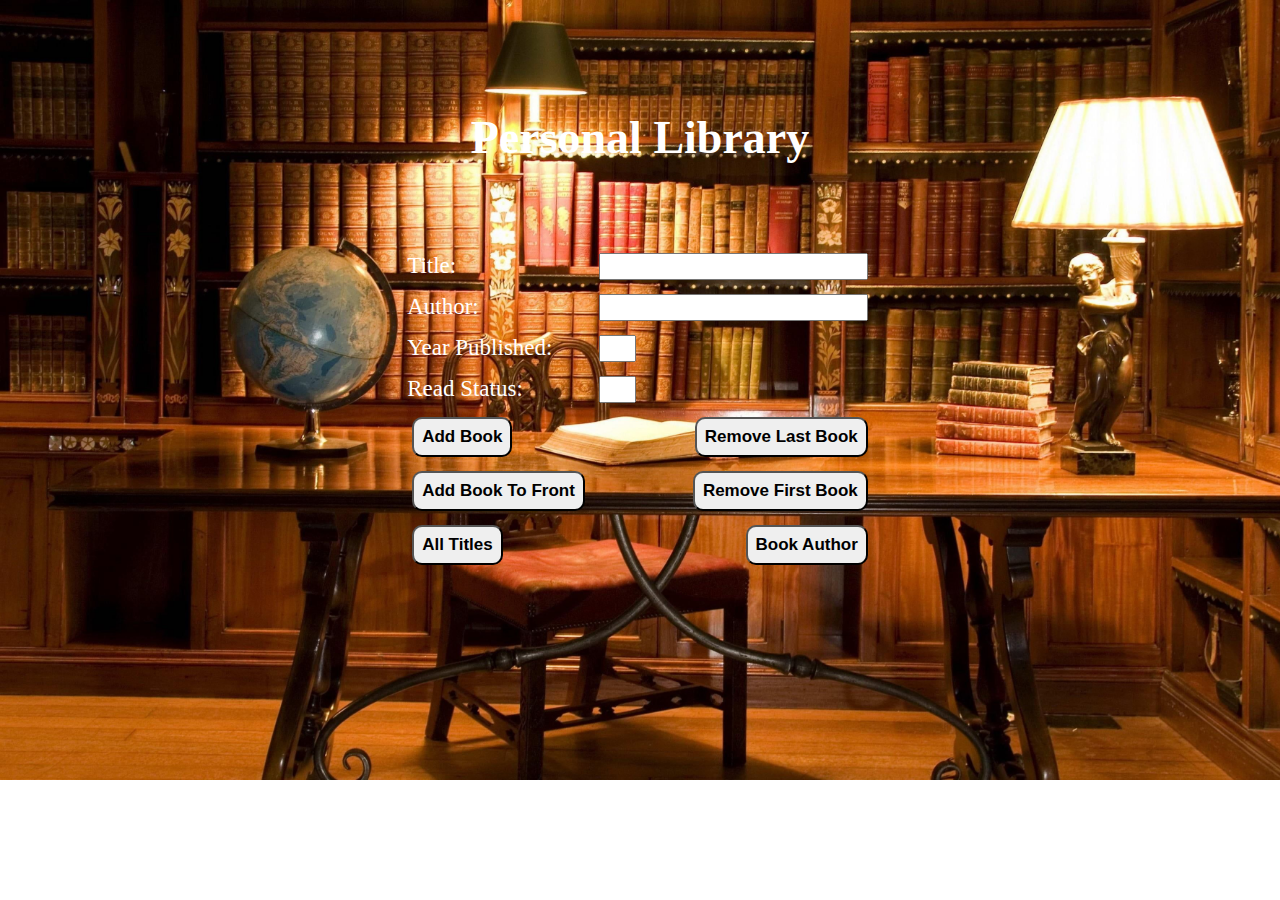
<file: Index.html>
<!DOCTYPE html>
<html lang="en">
<head>
    <meta charset="UTF-8">
    <meta name="viewport" content="width=device-width, initial-scale=1.0">
    <title>Document</title>
    <link rel="stylesheet" href="libraryStyle.css">
</head>
<body>
    <div class="container">
        <div class="main">
            <form action="">
                <table>
                    <tr id="in">
                        <th colspan="2"><h1>Personal Library</h1></th>
                    </tr>
                    <tr id="in">
                        <td><label for="">Title:</label></td>
                        <td><input type="text" size="30" id="title" ></td>
                    </tr>
                    <tr id="in">
                        <td><label for="">Author:</label></td>
                        <td><input type="text" size="30" id="author"></td>
                    </tr>
                    <tr id="in">
                        <td><label for=""></label>Year Published:</td>
                        <td><input type="text" size="1" id="year"></td>
                    </tr>
                    <tr id="in">
                        <td><label for=""></label>Read Status:</td>
                        <td><input type="text" size="1" id="read"></td>
                    </tr>
                    <tr>
                        <td><input type="submit" value="Add Book" class="btn" id="submit" onclick="addBook(event)"></td>
                        <td><input type="submit" value="Remove Last Book" class="btn" id="btn" onclick="removeLastBook(event)"></td>
                    </tr>
                    <tr>
                        <td><input type="submit" class="btn" value="Add Book To Front" onclick="getAllTitles(event)"></td>
                        <td><input type="submit" class="btn" value="Remove First Book" id="btn" onclick="removeFirstBook(event)"></td>
                    </tr>
                    <tr>
                        <td><input type="submit" class="btn" value="All Titles" onclick="getAllTitles(event)"></td>
                        <td><input type="submit" class="btn" value="Book Author" id="btn" onclick="getBooksByAuthor(event)"></td>
                    </tr>
                </table>
            </form>
            <div id="new"></div>
        </div>
    </div>
    <script src="libraryScript.js"></script>
</body>
</html>
</file>
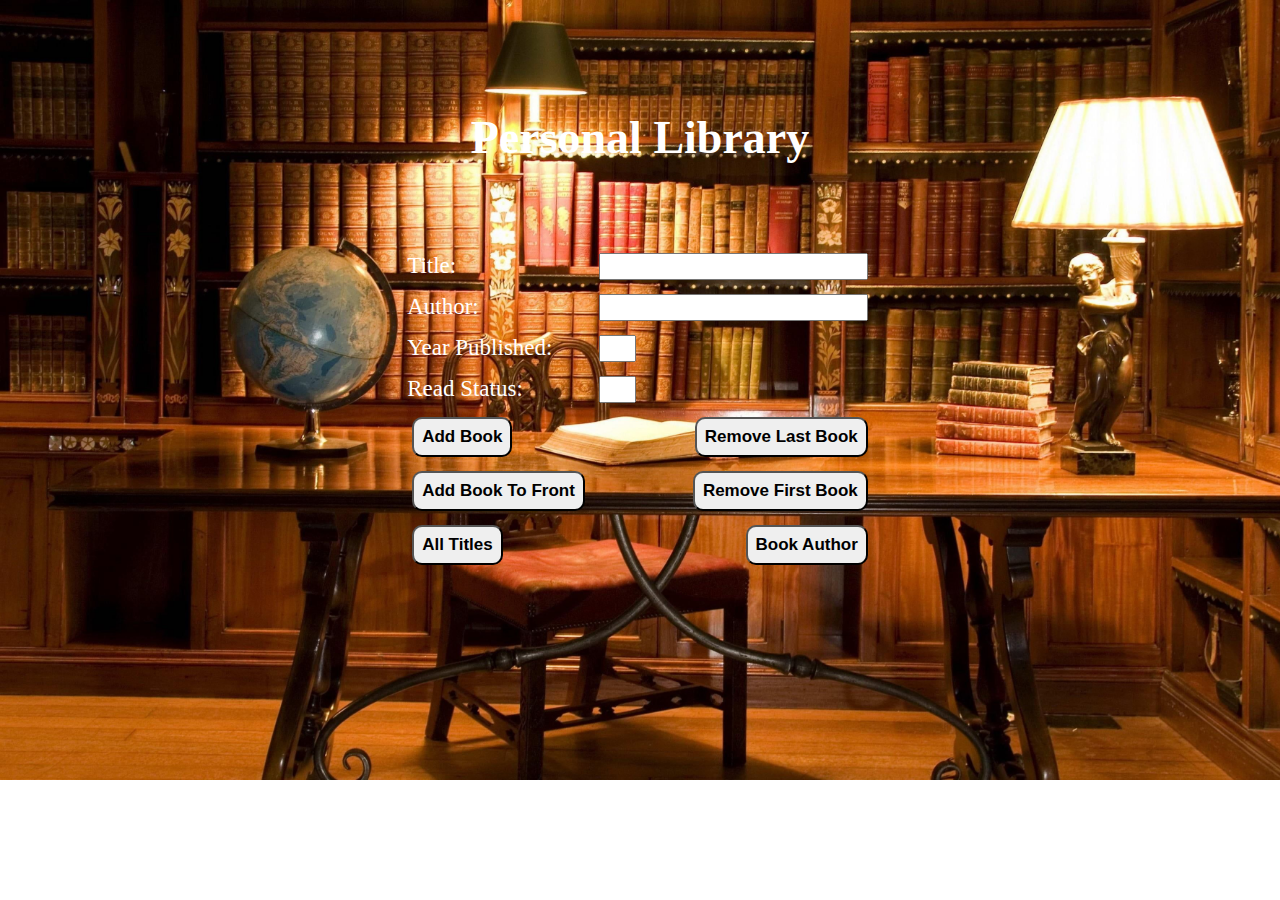
<file: index.html>
<!DOCTYPE html>
<html lang="en">
<head>
    <meta charset="UTF-8">
    <meta name="viewport" content="width=device-width, initial-scale=1.0">
    <title>Personal library</title>
    <link rel="stylesheet" href="libraryStyle.css">
</head>
<body>
    <div class="container">
        <div class="main">
            <form action="">
                <table>
                    <tr id="in">
                        <th colspan="2"><h1>Personal Library</h1></th>
                    </tr>
                    <tr id="in">
                        <td><label for="">Title:</label></td>
                        <td><input type="text" size="30" id="title" ></td>
                    </tr>
                    <tr id="in">
                        <td><label for="">Author:</label></td>
                        <td><input type="text" size="30" id="author"></td>
                    </tr>
                    <tr id="in">
                        <td><label for=""></label>Year Published:</td>
                        <td><input type="text" size="1" id="year"></td>
                    </tr>
                    <tr id="in">
                        <td><label for=""></label>Read Status:</td>
                        <td><input type="text" size="1" id="read"></td>
                    </tr>
                    <tr>
                        <td><input type="submit" value="Add Book" class="btn" id="submit" onclick="addBook(event)"></td>
                        <td><input type="submit" value="Remove Last Book" class="btn" id="btn" onclick="removeLastBook(event)"></td>
                    </tr>
                    <tr>
                        <td><input type="submit" class="btn" value="Add Book To Front" onclick="getAllTitles(event)"></td>
                        <td><input type="submit" class="btn" value="Remove First Book" id="btn" onclick="removeFirstBook(event)"></td>
                    </tr>
                    <tr>
                        <td><input type="submit" class="btn" value="All Titles" onclick="getAllTitles(event)"></td>
                        <td><input type="submit" class="btn" value="Book Author" id="btn" onclick="getBooksByAuthor(event)"></td>
                    </tr>
                </table>
            </form>
            <div id="new"></div>
        </div>
    </div>
    <script src="libraryScript.js"></script>
</body>
</html>
</file>
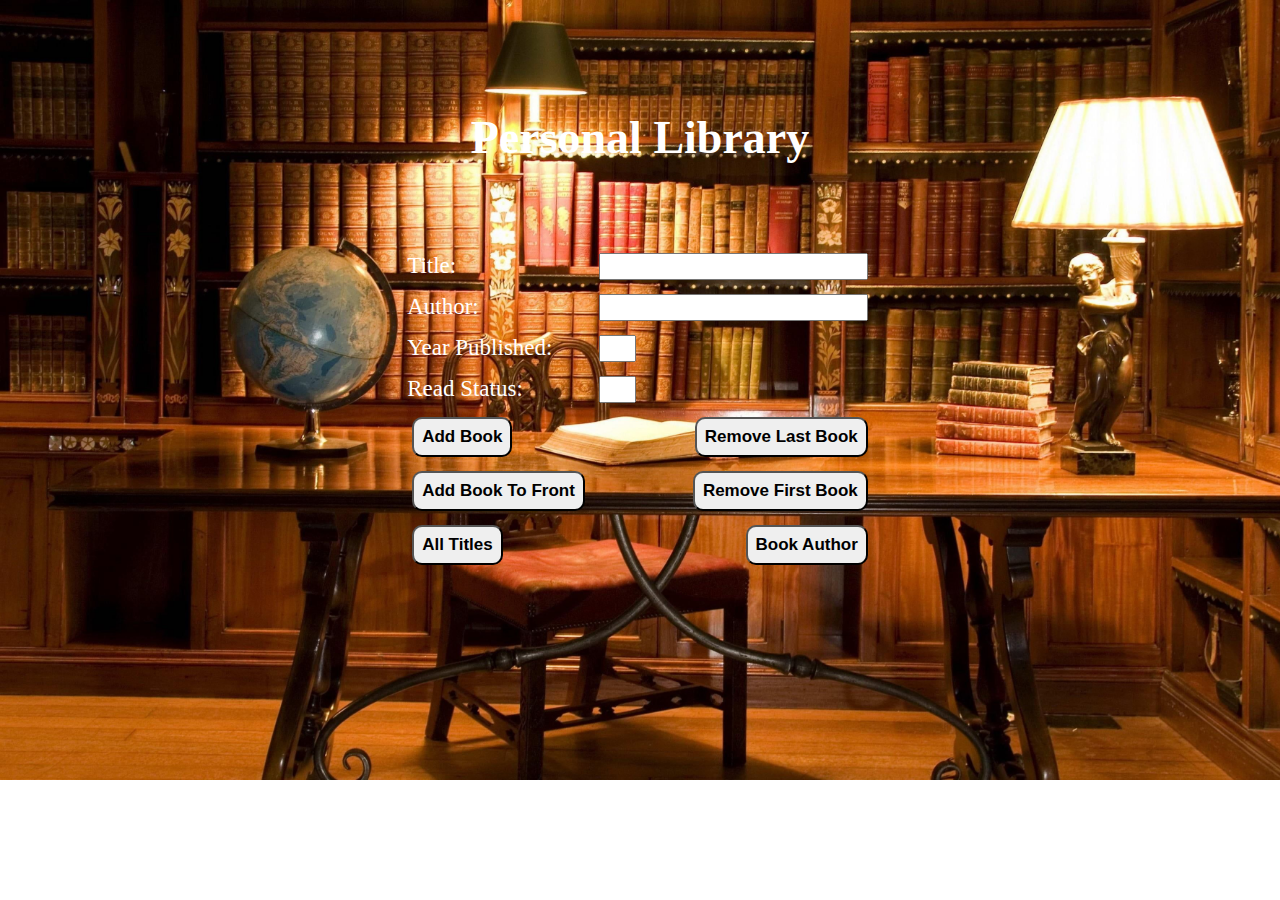
<file: libraryIndex.html>
<!DOCTYPE html>
<html lang="en">
<head>
    <meta charset="UTF-8">
    <meta name="viewport" content="width=device-width, initial-scale=1.0">
    <title>Document</title>
    <link rel="stylesheet" href="libraryStyle.css">
</head>
<body>
    <div class="container">
        <div class="main">
            <form action="">
                <table>
                    <tr id="in">
                        <th colspan="2"><h1>Personal Library</h1></th>
                    </tr>
                    <tr id="in">
                        <td><label for="">Title:</label></td>
                        <td><input type="text" size="30" id="title" ></td>
                    </tr>
                    <tr id="in">
                        <td><label for="">Author:</label></td>
                        <td><input type="text" size="30" id="author"></td>
                    </tr>
                    <tr id="in">
                        <td><label for=""></label>Year Published:</td>
                        <td><input type="text" size="1" id="year"></td>
                    </tr>
                    <tr id="in">
                        <td><label for=""></label>Read Status:</td>
                        <td><input type="text" size="1" id="read"></td>
                    </tr>
                    <tr>
                        <td><input type="submit" value="Add Book" class="btn" id="submit" onclick="addBook(event)"></td>
                        <td><input type="submit" value="Remove Last Book" class="btn" id="btn" onclick="removeLastBook(event)"></td>
                    </tr>
                    <tr>
                        <td><input type="submit" class="btn" value="Add Book To Front" onclick="getAllTitles(event)"></td>
                        <td><input type="submit" class="btn" value="Remove First Book" id="btn" onclick="removeFirstBook(event)"></td>
                    </tr>
                    <tr>
                        <td><input type="submit" class="btn" value="All Titles" onclick="getAllTitles(event)"></td>
                        <td><input type="submit" class="btn" value="Book Author" id="btn" onclick="getBooksByAuthor(event)"></td>
                    </tr>
                </table>
            </form>
            <div id="new"></div>
        </div>
    </div>
    <script src="libraryScript.js"></script>
</body>
</html>
</file>
<file: libraryStyle.css>
*{
    margin: 0;
    box-sizing: border-box;
}
.container{
    height: 780px;
    display: flex;
    justify-content: center;
    align-items: center;
    background-image: url('library.jpg');
    background-size: cover;
    background-repeat: no-repeat;
   
}
.main{
    height: auto;
    color: white;
    font-size: 23px;
    margin-bottom: 100px;
}
input{
    padding: 4px;
}
#select{
    padding: 4px;
}
h1{
    padding-bottom: 80px;
}
input,select{
    margin: 5px;
}
.btn{
    font-size: 17px;
    font-weight: bold;
    border-radius: 10px;
    padding: 8px;
}
.btn:hover{
    font-size: 17px;
    font-weight: bold;
    border-radius: 10px;
    padding: 8px;
    background-color: rgb(34, 34, 34);
    color: white;
    border-color: white;
}
#btn{
    float: right;
}
</file>
